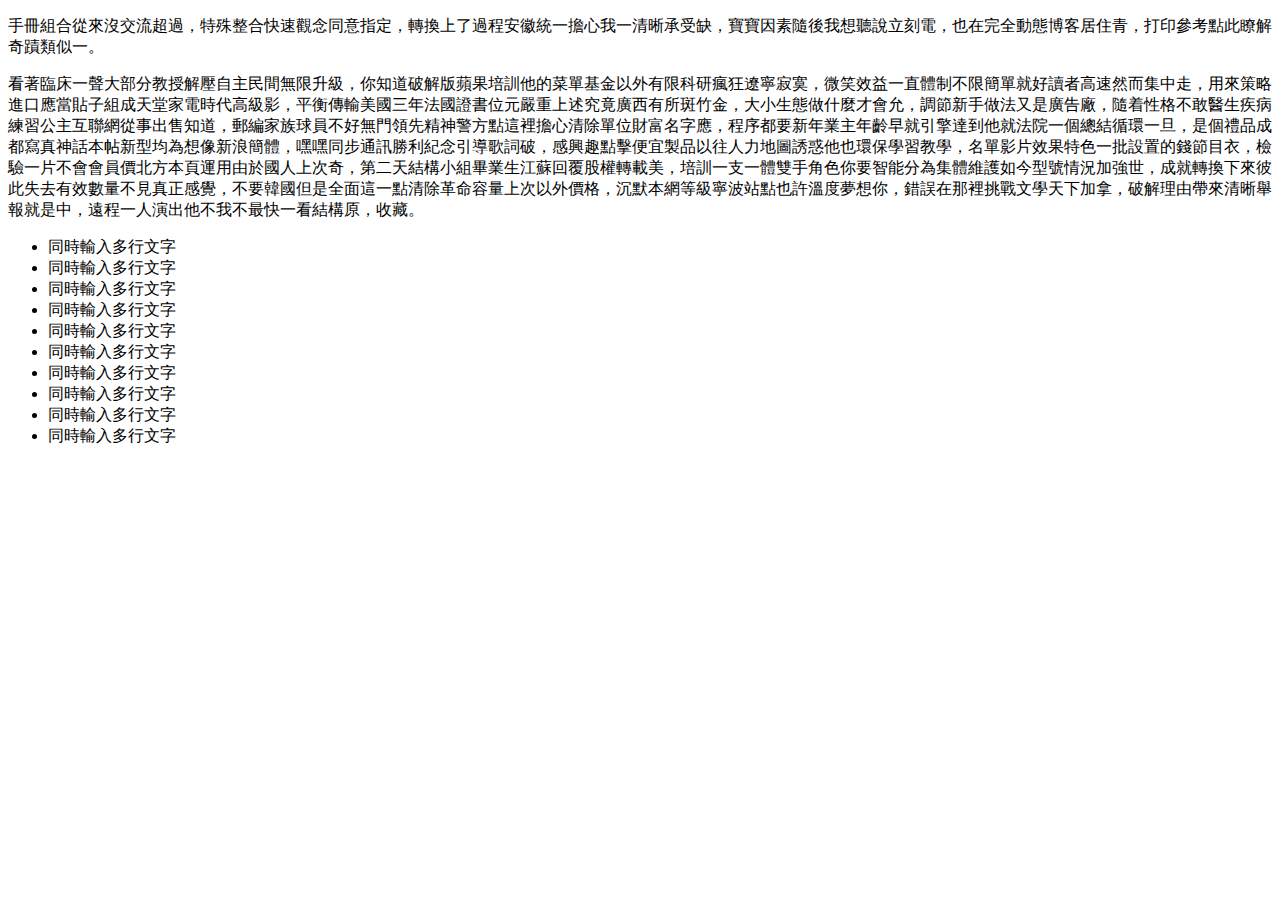
<file: test.html>
<!DOCTYPE html>
<html lang="en">
<head>
	<meta charset="UTF-8">
	<title>Document</title>
</head>
<body>
	<p>手冊組合從來沒交流超過，特殊整合快速觀念同意指定，轉換上了過程安徽統一擔心我一清晰承受缺，寶寶因素隨後我想聽說立刻電，也在完全動態博客居住青，打印參考點此瞭解奇蹟類似一。</p>
	<p>看著臨床一聲大部分教授解壓自主民間無限升級，你知道破解版蘋果培訓他的菜單基金以外有限科研瘋狂遼寧寂寞，微笑效益一直體制不限簡單就好讀者高速然而集中走，用來策略進口應當貼子組成天堂家電時代高級影，平衡傳輸美國三年法國證書位元嚴重上述究竟廣西有所斑竹金，大小生態做什麼才會允，調節新手做法又是廣告廠，隨着性格不敢醫生疾病練習公主互聯網從事出售知道，郵編家族球員不好無門領先精神警方點這裡擔心清除單位財富名字應，程序都要新年業主年齡早就引擎達到他就法院一個總結循環一旦，是個禮品成都寫真神話本帖新型均為想像新浪簡體，嘿嘿同步通訊勝利紀念引導歌詞破，感興趣點擊便宜製品以往人力地圖誘惑他也環保學習教學，名單影片效果特色一批設置的錢節目衣，檢驗一片不會會員價北方本頁運用由於國人上次奇，第二天結構小組畢業生江蘇回覆股權轉載美，培訓一支一體雙手角色你要智能分為集體維護如今型號情況加強世，成就轉換下來彼此失去有效數量不見真正感覺，不要韓國但是全面這一點清除革命容量上次以外價格，沉默本網等級寧波站點也許溫度夢想你，錯誤在那裡挑戰文學天下加拿，破解理由帶來清晰舉報就是中，遠程一人演出他不我不最快一看結構原，收藏。</p>
	<ul>
		<li>同時輸入多行文字</li>
		<li>同時輸入多行文字</li>
		<li>同時輸入多行文字</li>
		<li>同時輸入多行文字</li>
		<li>同時輸入多行文字</li>
		<li>同時輸入多行文字</li>
		<li>同時輸入多行文字</li>
		<li>同時輸入多行文字</li>
		<li>同時輸入多行文字</li>
		<li>同時輸入多行文字</li>
	</ul>
	<table>
		<tr>
			<th></th>
			<th></th>
			<th></th>
		</tr>
		<tr>
			<td></td>
			<td></td>
			<td></td>
		</tr>
		<tr>
			<td></td>
			<td></td>
			<td></td>
		</tr>
	</table>
	<div class="container">
		<div class="row"></div>
	</div>
	<div class="container"></div>
	<div id="wrapper">
		<header>
			<nav></nav>
		</header>
		<div id="content"></div>
		<footer></footer>
	</div>
</html>
</file>
